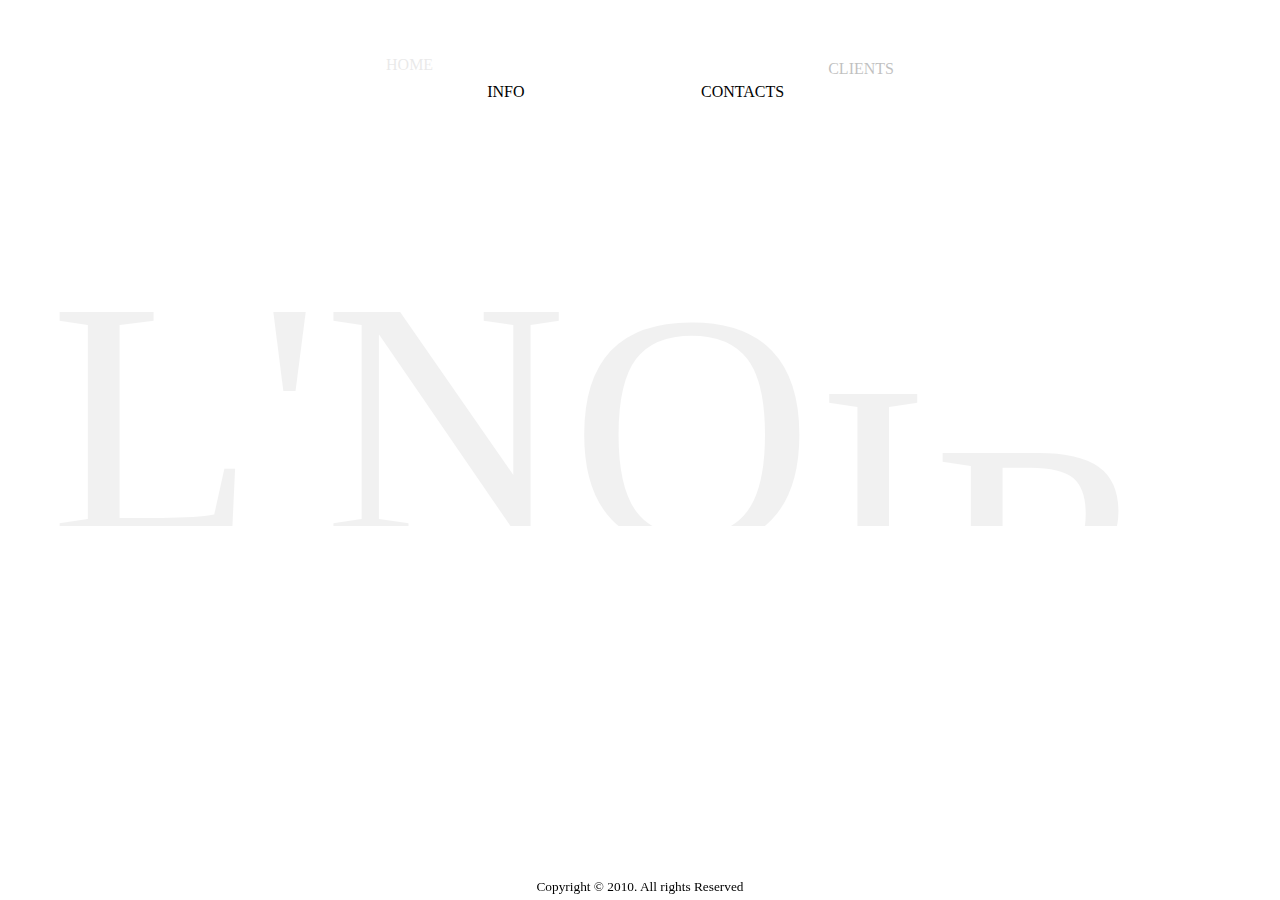
<file: clients.html>
<!DOCTYPE html>
<head>
	<meta http-equiv="Content-type" content="text/html; charset=utf-8">
	<title>clients</title>
	<link rel="stylesheet" href="stylesheets/style.css" type="text/css" media="screen" title="no title" charset="utf-8">
	<script src="scripts/jquery.js" type="text/javascript" charset="utf-8"></script>
	<script src="scripts/script5.js" type="text/javascript" charset="utf-8"></script>
	
</head>
<body id="clients" onload="">
	<div class="nav">
		<ul>
			<li class="home"><a href = "home.html">HOME</a></li>
			<li class="info"><a href = "info.html">INFO</a></li>
			<li class="company"><a href = "company.html">COMPANY</a></li>
			<li class="contacts"><a href = "contacts.html">CONTACTS</a></li>
			<li class="clients"><a href = "clients.html">CLIENTS</a></li>
		</ul>	
	</div>
	<div class="client">
		<div id = "mark">
			<span>L</span>
			<span>'</span>
			<span>N</span>
			<span>O</span>
			<span>I</span>
			<span>R</span>
		</div>
		<div class="cl" id="clientz"><img src="images/client1.png" width="62" height="79" alt="Client1"></div>
		<div class="cl" id="clientz"><img src="images/client2.png" width="154" height="79" alt="Client2"></div>
		<div class="cl" id="clientz"><img src="images/client3.png" width="128" height="79" alt="Client3"></div>
		<div class="cl" id="clientz"><img src="images/client4.png" width="126" height="79" alt="Client4"></div>
		<div class="cl" id="clientz"><img src="images/client5.png" width="132" height="79" alt="Client5"></div>
		<div class="cl" id="clientz"><img src="images/client6.png" width="159" height="79" alt="Client6"></div>
		<div class="cl1" id="clientz"><img src="images/client7.png" width="150" height="89" alt="Client7"></div>
		<div class="cl1" id="clientz"><img src="images/client8.png" width="80" height="89" alt="Client8"></div>
		<div class="cl1" id="clientz"><img src="images/client9.png" width="193" height="89" alt="Client9"></div>
		<div class="cl1" id="clientz"><img src="images/client10.png" width="240" height="89" alt="Client10"></div>
		<div class="cl1" id="clientz"><img src="images/client11.png" width="154" height="89" alt="Client11"></div>
		<div class="cl" id="clientz"><img src="images/client12.png" width="103" height="69" alt="Client12"></div>
		<div class="cl" id="clientz"><img src="images/client13.png" width="180" height="69" alt="Client13"></div>
		<div class="cl" id="clientz"><img src="images/client14.png" width="280" height="69" alt="Client14"></div>
		<div class="cl" id="clientz"><img src="images/client15.png" width="103" height="69" alt="Client15"></div>
		<div class="cl" id="clientz"><img src="images/client16.png" width="170" height="69" alt="Client16"></div>
		<div class="cl1" id="clientz"><img src="images/client17.png" width="119" height="60" alt="Client17"></div>
		<div class="cl1" id="clientz"><img src="images/client18.png" width="113" height="60" alt="Client18"></div>
		<div class="cl1" id="clientz"><img src="images/client19.png" width="181" height="60" alt="Client19"></div>
		<div class="cl1" id="clientz"><img src="images/client20.png" width="111" height="60" alt="Client20"></div>
		<div class="cl1" id="clientz"><img src="images/client21.png" width="57" height="60" alt="Client21"></div>
		<div class="cl1" id="clientz"><img src="images/client22.png" width="148" height="60" alt="Client22"></div>
	</div>
	<div class = "footer">Copyright &copy 2010. All rights Reserved</div>
</body>
</file>
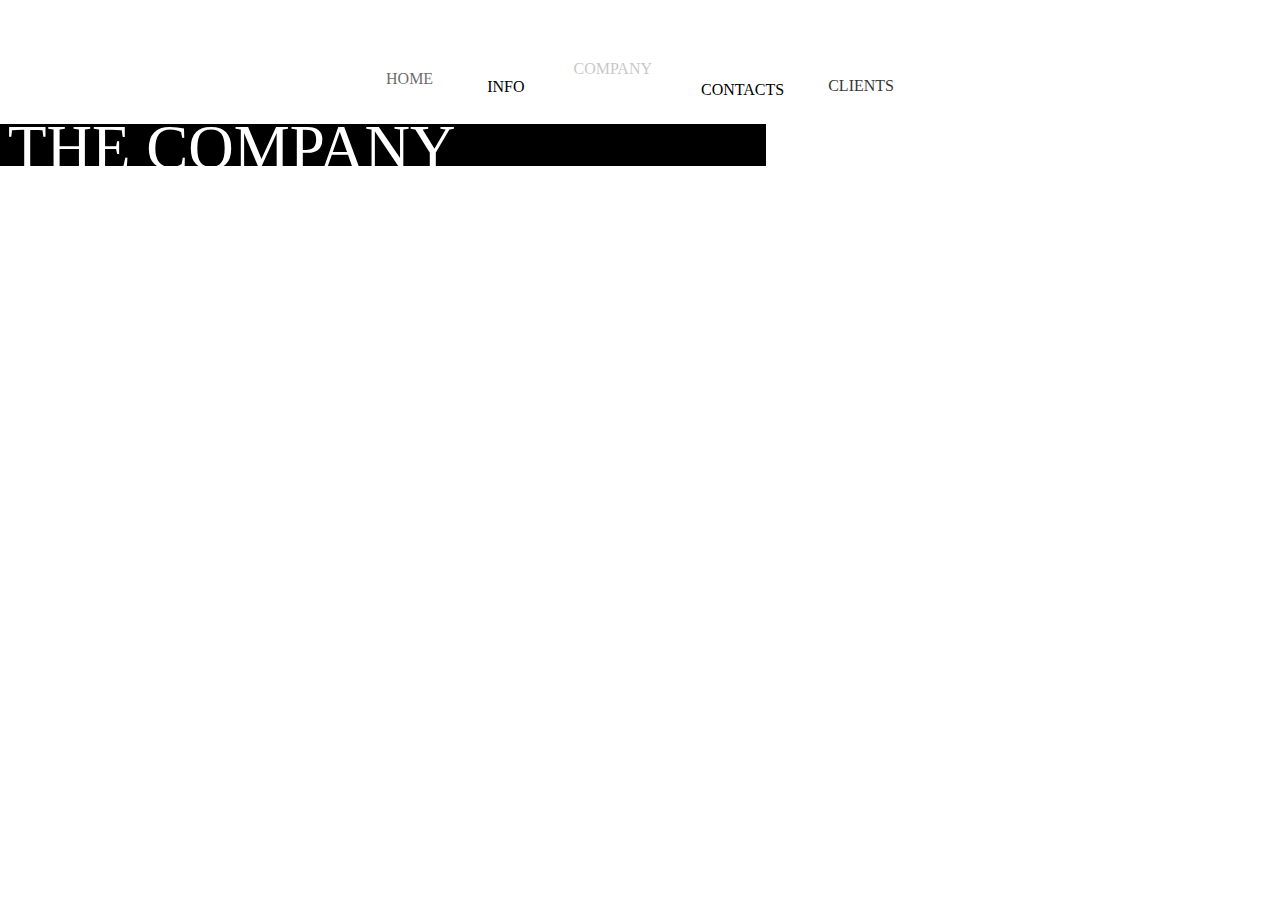
<file: company.html>
<!DOCTYPE html>
<head>
	<meta http-equiv="Content-type" content="text/html; charset=utf-8">
	<title>company</title>
	<link rel="stylesheet" href="stylesheets/style.css" type="text/css" media="screen" title="no title" charset="utf-8">
	<script src="scripts/jquery.js" type="text/javascript" charset="utf-8"></script>
	<script src="scripts/script3.js" type="text/javascript" charset="utf-8"></script>
	
</head>
<body id="company" onload="">
	<div class="nav">
		<ul>
			<li class="home"><a href = "home.html">HOME</a></li>
			<li class="info"><a href = "info.html">INFO</a></li>
			<li class="company"><a href = "company.html">COMPANY</a></li>
			<li class="contacts"><a href = "contacts.html">CONTACTS</a></li>
			<li class="clients"><a href = "clients.html">CLIENTS</a></li>
		</ul>	
	</div>
	<div class = "content">
		<div class ="upper">
			<h2>THE COMPANY</h2>
		</div>
		<div class ="text">
			<p>L&#8217;noir represents the physical rendering of ideas, thoughts &#038; emotions through a collaborative vision of integrity and most of all beauty. </p>
			<p>Liberated from a world of established visions- L&#8217;noir is both raw and innovative-designed for those who are looking for anything but mainstream. </p>
			<p>Experimenting with mixed materials and a non-kosher methodology- all private label collections bare truth to the sophistication and elegance accompanied by all who dare to embrace.</p>
		</div>
		<div class ="lower"></div>
	</div>
	<div class = "footer">Copyright &copy 2010. All rights Reserved</div>
</body>
</file>
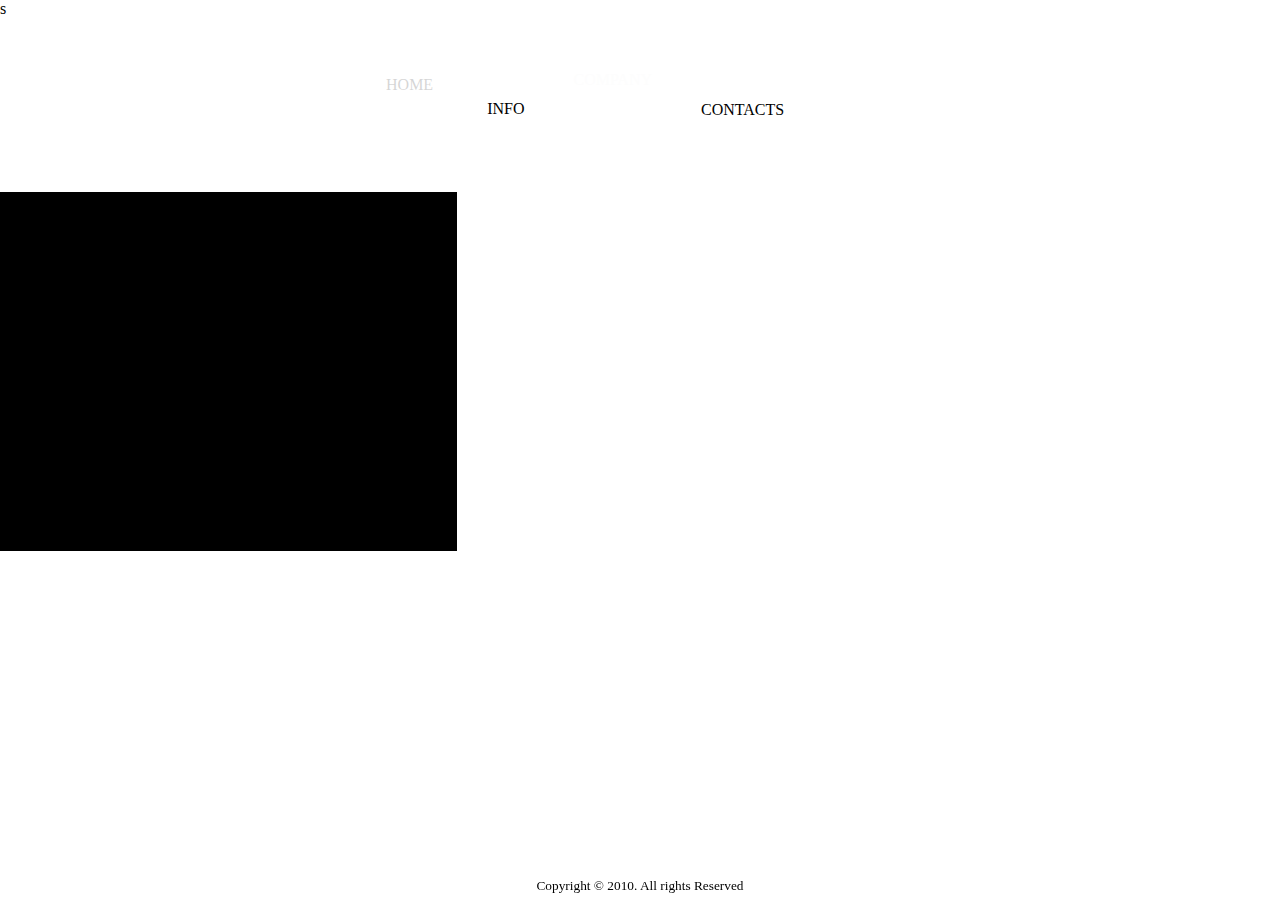
<file: contacts.html>
<!DOCTYPE html>
<head>
	<meta http-equiv="Content-type" content="text/html; charset=utf-8">
	<title>contacts</title>
	<link rel="stylesheet" href="stylesheets/style.css" type="text/css" media="screen" title="no title" charset="utf-8">
	<script src="scripts/jquery.js" type="text/javascript" charset="utf-8"></script>
	s
	<script src="scripts/script4.js" type="text/javascript" charset="utf-8"></script>
	
</head>
<body id="contacts" onload="">
	<div class="nav">
		<ul>
			<li class="home"><a href = "home.html">HOME</a></li>
			<li class="info"><a href = "info.html">INFO</a></li>
			<li class="company"><a href = "company.html">COMPANY</a></li>
			<li class="contacts"><a href = "contacts.html">CONTACTS</a></li>
			<li class="clients"><a href = "clients.html">CLIENTS</a></li>
		</ul>	
	</div>
	<div class ="wrap">
		<div class ="holder">
			<div class = "c"></div>
			<div class = "o"></div>
			<div class = "n"></div>
			<div class = "t1"></div>
			<div class = "a"></div>
			<div class = "c1"></div>
			<div class = "t2"></div>
		</div>
		<div class ="content">
			<ul>
				<li>
					<div class ="block"></div>
					<div class = "mail"><span>INQUIRIES</span><a class="em" href = "">INFO@LNOIR.COM</a></div>
				</li>
				<li>
					<div class ="block"></div>
					<div class = "mail"><span>SALES</span><a class="em" href = "">SALES@LNOIR.COM</br>(+1) 347 560 0073</a></div>
				</li>
				<li>
					<div class ="block"></div>
					<div class = "mail"><span>PRESS</span><a class="em" href = "">MARIA@LNOIR.COM</a></div>
				</li>
			</ul>
		</div>
		<div class = "address">
			<p style="background:#000000; color:#ffffff; display:inline">NEW YORK CITY OFFICE</p>
			<p>332 CANAL STREET SUITE 6B</p>
			<p>NEW YORK CITY, NY 10013</p>
			<p><span style="background:#000000; color:#ffffff">T</span> 347 560 0073</p>
		</div>
	</div>
	<div class = "footer">Copyright &copy 2010. All rights Reserved</div>
</body>
</file>
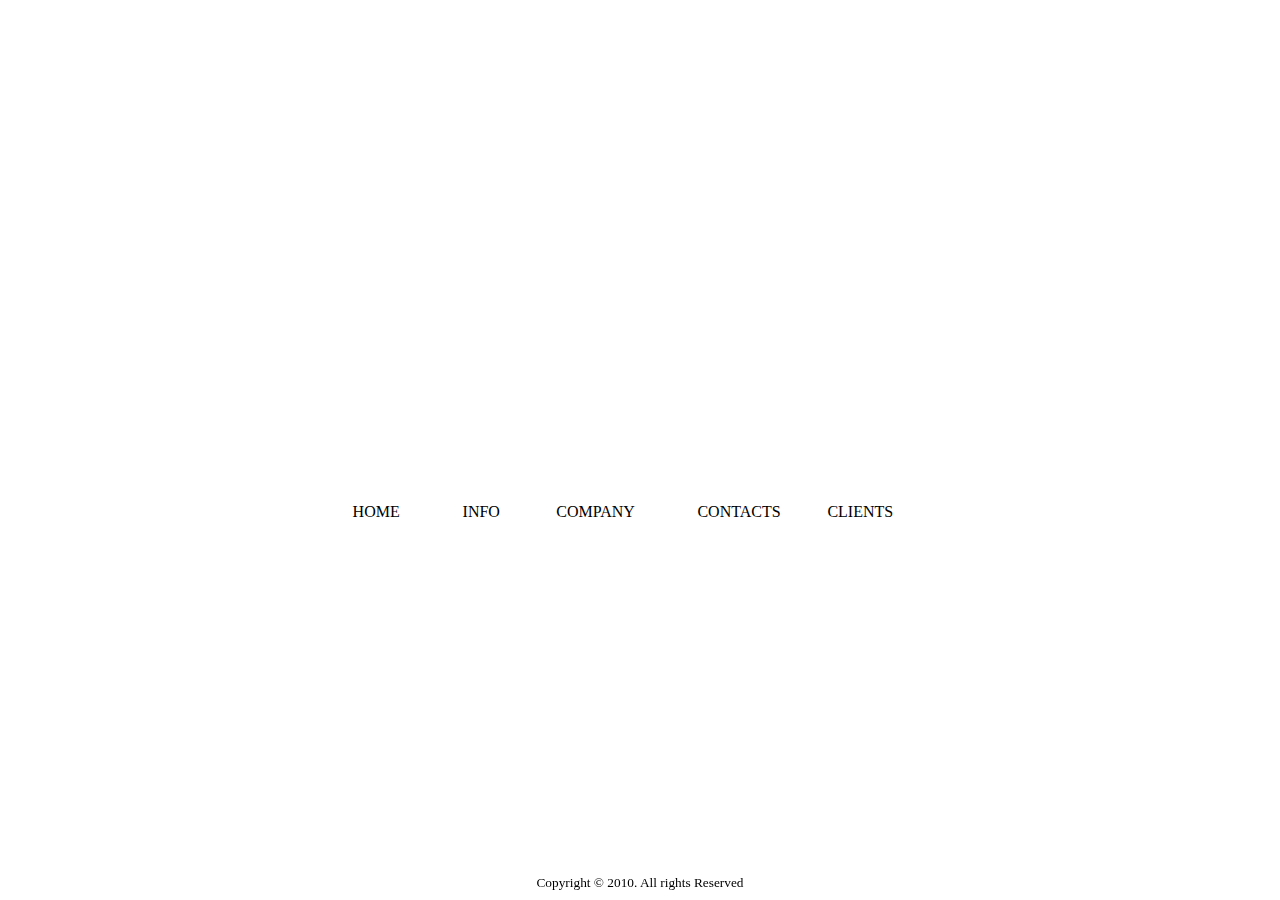
<file: home.html>
<!DOCTYPE html>
<head>
	<meta http-equiv="Content-type" content="text/html; charset=utf-8">
	<title>home</title>
	<link rel="stylesheet" href="stylesheets/style.css" type="text/css" media="screen" title="no title" charset="utf-8">
	<script src="scripts/jquery.js" type="text/javascript" charset="utf-8"></script>
	<script src="scripts/script1.js" type="text/javascript" charset="utf-8"></script>
</head>
<body id="home">
	<div class="nav">
		<ul>
			<li class="home"><a href = "home.html">HOME</a></li>
			<li class="info"><a href = "info.html">INFO</a></li>
			<li class="company"><a href = "company.html">COMPANY</a></li>
			<li class="contacts"><a href = "contacts.html">CONTACTS</a></li>
			<li class="clients"><a href = "clients.html">CLIENTS</a></li>
		</ul>	
	</div>
	<div class="footer">Copyright &copy 2010. All rights Reserved</div>
</body>
</file>
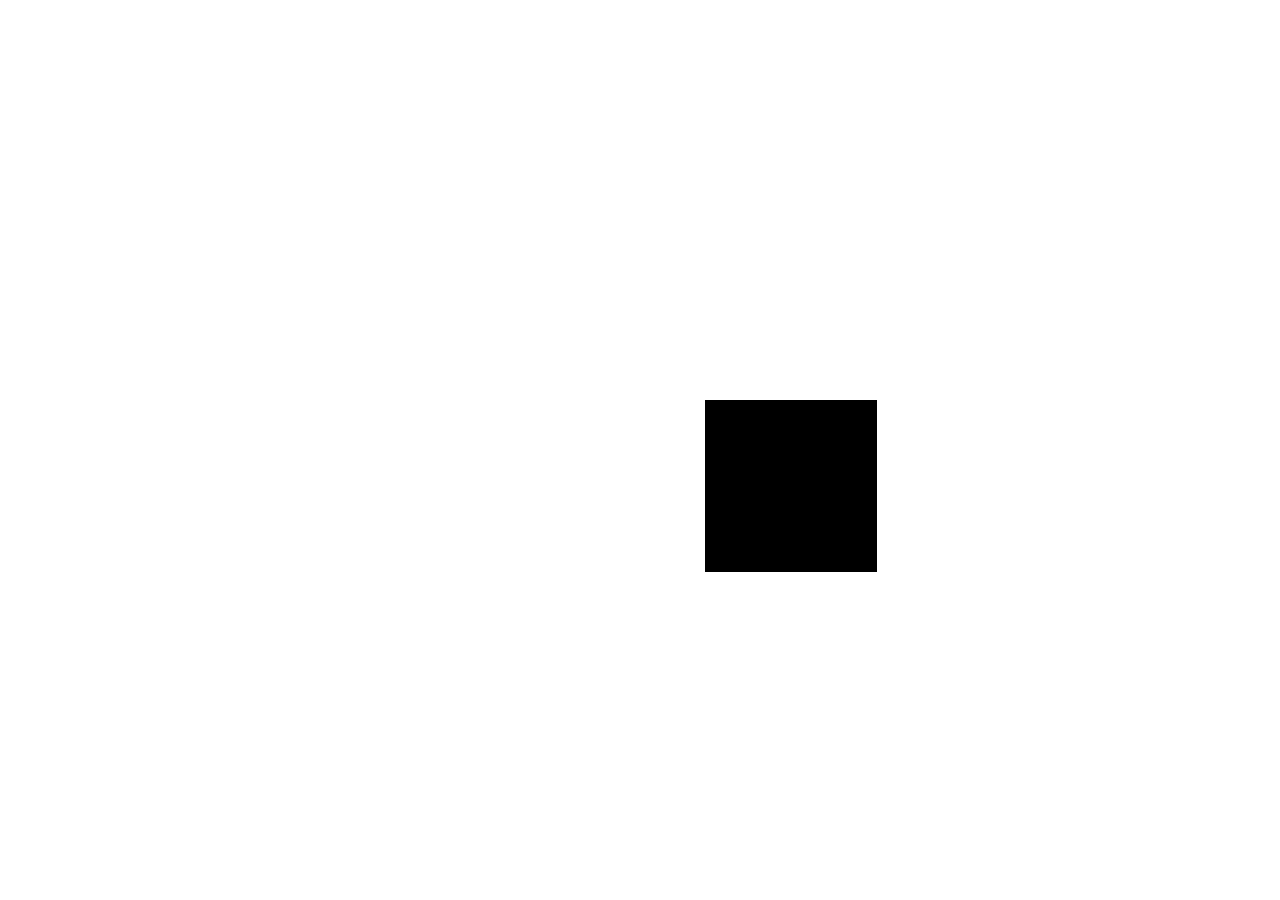
<file: info.html>
<!DOCTYPE html>
<head>
	<meta http-equiv="Content-type" content="text/html; charset=utf-8">
	<title>info</title>
	<link rel="stylesheet" href="stylesheets/style.css" type="text/css" media="screen" title="no title" charset="utf-8">
	<script src="scripts/jquery.js" type="text/javascript" charset="utf-8"></script>
	<script src="scripts/script2.js" type="text/javascript" charset="utf-8"></script>
	
</head>
<body id="info" onload="">
	<div id="starter"></div>
	<div class ="title"></div>
	<div class ="info-text">
		<div class="nav">
			<ul>
				<li class="home"><a href = "home.html">HOME</a></li>
				<li class="info"><a href = "info.html">INFO</a></li>
				<li class="company"><a href = "company.html">COMPANY</a></li>
				<li class="contacts"><a href = "contacts.html">CONTACTS</a></li>
				<li class="clients"><a href = "clients.html">CLIENTS</a></li>
			</ul>	
		</div>
		<div class ="text">
			<p>Fashions almost by definition change with time, but good design is often timeless. L&#8217;noir jewelry, accessories, and apparel are designed with the intention of creating product that is as attractive and fashion forward for today as it will be for years to come.</p>
			<p>The L’noir team is united by an undying passion for creative ingenuity and consumer quality. We are a collective team of designers, trendsetters, and fashionistas who passionately navigate the multitudes of design surrounding the world of fashion.</p>
			<p>The opportunity to create is what keeps us working. The fulfillment of creating alluring products is what keeps us inspired.</p>
			<p>The unique paths traveled by each member of the our team is what sets us apart from other firms.  We thrive on the inspiration of this diverse, ever-changing city. Surrounded by the most renowned food, fashion, music, and art, turning raw ideas into tangible products is what makes us tick. Each member of our creative division hails from a unique background, bringing a multitude of skills and experience to the table.</p>
			<p>Our wide-ranging styling expertise allows us to come together as a team and visualize a product from start to finish. We believe in the power of teamwork and the advantage of personal style when developing the best possible product for our top clients.</p>
			<p>L&#8217;noir designs are as sophisticated and playful as those who wear them- with an affordability that is just as attractive. Each collection is autonomously designed for not one individual in mind, but all who embrace true beauty and good design</p>
		</div>
		<div class ="footer">Copyright &copy 2010. All rights Reserved</div>
	</div>
</body>
</file>
<file: stylesheets/style.css>
html, body, div, span, applet, object, iframe,
h1, h2, h3, h4, h5, h6, p, blockquote, pre,
a, ol, ul, li,
fieldset, form, label, legend,
table, caption, tbody, tfoot, thead, tr, th, td
{
	margin: 0;
	padding: 0;
	border: 0;
	font-size: 100%;
	font: inherit;
	vertical-align: baseline;
	list-style: none;
	text-decoration:none;
}

html {
	height:100%;
}

#home {
	background:#ffffff;
	position:absolute;
	top:0;
	right:0;
	left:0;
	height:100%;
}

.nav  {
	position:relative;
	top:50%;
	left:50%;
	width:600px;
	margin-left:-300px;
	overflow:hidden;
	padding: 53px 0px 53px;
	background:inherit;
	z-index:2;
}

.nav ul {
	text-align:center;
	overflow:visible;
}

.nav ul li {
	display:inline;
	font-family:"chalet";
	position:relative;
}

#home .nav ul li {
	position:absolute;
	left:300px;
	height:0;
}

/*-----------------------------------------------------------*/

.info-text .nav ul li {
	top:0px;
	opacity:0;
}

#company .nav ul li {
	top:0px;
	opacity:0;
}

#contacts .nav ul li {
	top:0px;
	opacity:0;
}

#clients .nav ul li {
	top:0px;
	opacity:0;
}

.home {
	left:-80px; 
	margin-left:20px;
}

.info {
	left:-30px;
}

.company {
	left:15px;
}

.contacts {
	left:60px;
}

.clients {
	left:100px;
	margin-right:40px;
}

.nav ul li a {
	position:relative;
	color: #000000;
} 

.footer {
	position:fixed;
	width:100%;
	bottom:0%;
	margin-bottom:0px;
	text-align:center;
	font-family:"chalet";
	font-size:13.34px;
	height:0px;
	overflow:hidden;
	z-index:1;
	}

#info {
	width:1050px;
	top:0;
	bottom:0px;
	height:100%;
	position:relative;
}

#starter {
	position:absolute;
	top:400px;
	left:705px;
	height:0px;
	width:0px;
	background:#000000;
	display:block;
}

.title {
	top:0;
	bottom:0;
	position:absolute;
	background: url('../images/info_back.png') no-repeat scroll center top #000000;
	width: 172px;
	height: 0px;
	margin-left: 705px;
}

.info-text {
	position:absolute;
	top:0;
	bottom:0px;
	width: 0px;
	background: #000000;
	overflow:hidden;
	margin-left: 1050px;
	height:100%;
	min-height:917px;
}

.info-text .nav {
	top:0%;
	left:0%;
	margin-left:20px;
}

.info-text .nav ul li a {
	color: #ffffff;
}

.info-text .text {
	padding:0px 0px 5px 75px;
	width:470px;
	overflow:hidden;
	position:relative;
	background:#000000;
	z-index:2;
}

.info-text .text p {
	color:#ffffff;
	font-family:"chalet";
	padding:10px 0;
	display:none;
}

.info-text .footer {
	color:#ffffff;
	position:absolute;
	bottom:0;
	z-index:1;
}

/*--------------------------------------------------------*/

#company {
	top:0;
	left:0;
	right:0;
	bottom:0;
	height:100%;
	position:absolute;
}

#company .nav {
	top:0;
	overflow:hidden;
	padding: 53px 0 53px;
	position:relative;
	background:#ffffff;
	z-index:2;
}

.content {
	position:relative;
	background:#ffffff;
	z-index:2;
}
.content .upper {
	background:#000000;
	width:0%;
	min-width:0px;
	height:42px;
}

.content .upper h2 {
	position:relative;
	color:#ffffff;
	font-family:"chalet";
	font-size:63px;
	margin-left:8px;
	display:inline;
	top:-12px;
}

.content .lower {
	width:0%;
	margin-left:28%;
	background:#000000;
	height:42px;
	position:absolute;
}

.content .text {
	margin-left: 28%;
	padding-bottom: 20px;
	padding-top: 20px;
	width: 530px;
	opacity:0;
	overflow:hidden;
}

.content .text p {
	font-family :"chalet";
	padding: 10px 0;
}

.content .text p:first-child {
	padding-top:18px;
}

#company .footer {
	bottom:0%;
}

/*-------------------------------------------------------*/

.holder {
	display:block;
	height:359px;
	width:0px;
	background:#000000;
	float:left;
	margin-right:50px;
}

.c, .o, .n {
	float:left;
}

.t1, .a, .c1, .t2 {
	float:left;
}

.c {
	margin-top:195px;
	height: 0px;
	width:192px;
	background:url('../images/c.png') no-repeat;
}

.o {
	margin-top:195px;
	height: 0px;
	width:189px;
	margin-left:-10px;
	background:url('../images/o.png') no-repeat;
}

.n {
	margin-top:192px;
	height:0px;
	width:126px;
	margin-left:-2px;
	background:url('../images/n.png') no-repeat;
}

.t1 {
	clear:left;
	margin-top:164px;
	height: 0px;
	width:126px;
	background:url('../images/t.png') no-repeat;
}

.a {
	margin-left:-10px;
	margin-top:167px;
	height: 0px;
	width:118px;
	background:url('../images/a.png') no-repeat;
}

.c1 {
	margin-top:170px;
	height: 0px;
	width:150px;
	background:url('../images/c.png') no-repeat;
	background-size:150px 172px;
}
.t2 {
	margin-left:-5px;
	margin-top:164px;
	height: 0px;
	width:116px;
	background:url('../images/t.png') no-repeat;
	background-size:116px 168px;
}

.wrap {
	position:relative;
	padding-top:50px;
}

.wrap .content {
	width:364px;
	left:545px;
	position:absolute;
}

.wrap .content ul li {
	width:0%;
	margin-top:30px;
	height:70px;
}

.block {
	position:relative;
	width:100%;
	height:30px;
	background:#000000;
	display:inline-block;
}

.mail {
	font-family:"chalet";
	font-size: 16px;
	padding-top:5px;
	height:40px;
	opacity:0;
}

.em {
	float:right;
	color:#000000;
}

.address {
	position:absolute;
	bottom:-359px;
	left:545px;
	font-family:"chalet";
	font-size: 14.15px;
	padding-top: 10px;
	overflow:hidden;
	display:none;
}

.address p{
	overflow:hidden;
	height:15px;
}

/*--------------------------------------------------------*/

.client {
	left:50%;
	margin-left:-550px;
	position: absolute;
	top: 220px;
	width: 1100px;
	min-height:500px;
	background:#ffffff;
	z-index:2;
}

.cl, .cl1 {
	float:left;
	position:relative;
	padding-left:-10px;
	padding-right:35px;
	opacity:0;
}

.cl1 {
	padding-left:20px;
}

#mark {
	position:absolute;
	z-index=-1;
	opacity:0.05;
	font-size:21em;
	font-family:"chalet";
}

#mark span {
	position:relative;
	display:inline-block;
	height:0px;
	margin-left:-40px;
	margin-right:-40px;
	margin-top:200px;
	overflow:hidden;
}
</file>
